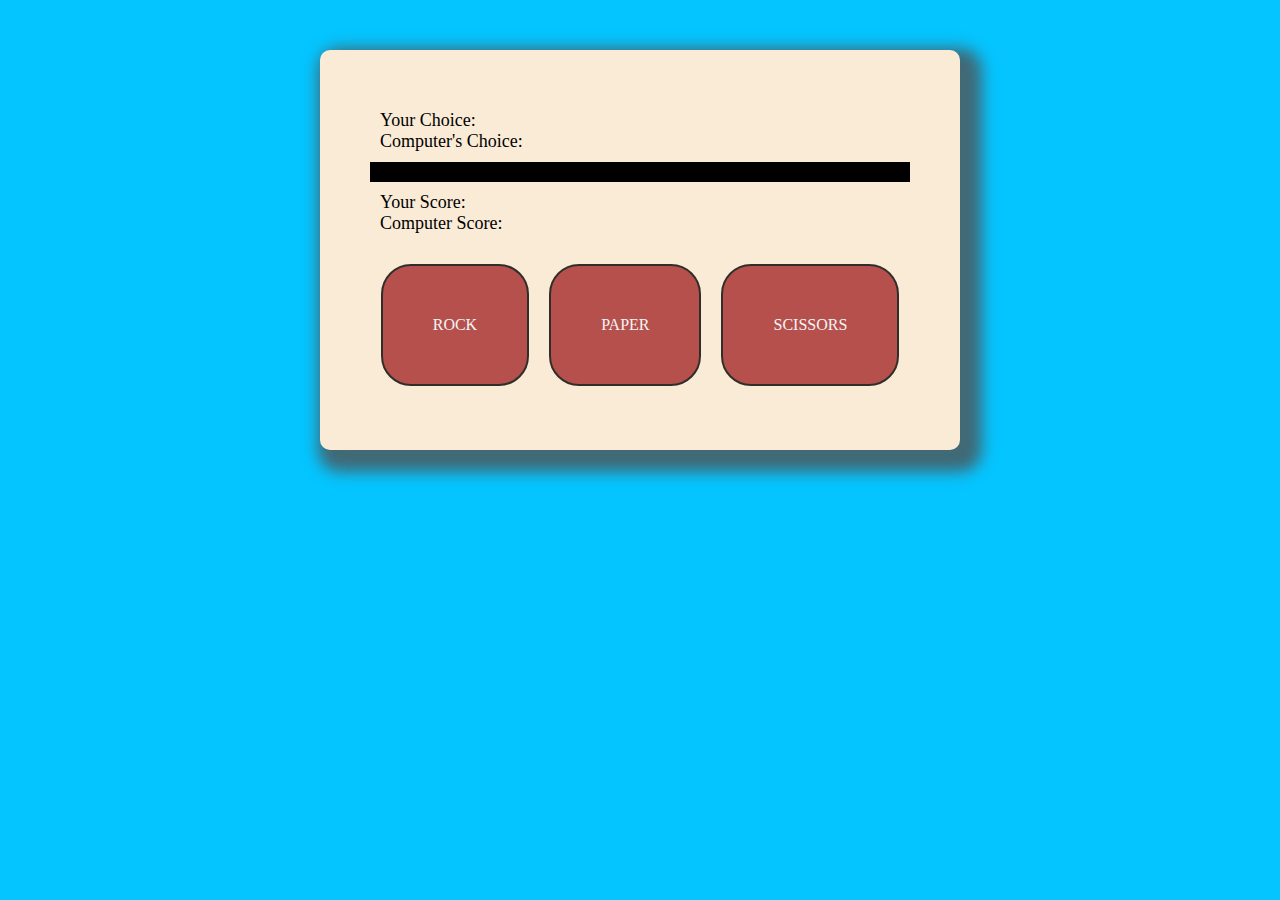
<file: Rock-Paper-Scissors/main.html>
<!DOCTYPE html>
<html lang="en">
  <head>
    <meta charset="UTF-8" />
    <meta name="viewport" content="width=device-width, initial-scale=1.0" />
    <title>Rock, Paper, Scissors</title>
    <link rel="stylesheet" href="style.css" />
    <script src="main.js" defer></script>
  </head>
  <body>
    <div class="container">
      <div class="modal">
        <p class="display"></p>
        <div class="play_again">Play Again</div>
      </div>
      <div class="content">
        <div class="screen">
          <p>Your Choice: <span class="player_choice"></span></p>
          <p>Computer's Choice: <span class="computer_choice"></span></p>
        </div>
        <p class="result"></p>
        <div class="score">
          <p>Your Score: <span class="your_score"></span></p>
          <p>Computer Score: <span class="computer_score"></span></p>
        </div>
        <div class="winner"></div>
        <div class="game">
          <div class="rock button">ROCK</div>
          <div class="paper button">PAPER</div>
          <div class="scissors button">SCISSORS</div>
        </div>
      </div>
    </div>
  </body>
</html>
</file>
<file: Rock-Paper-Scissors/style.css>
* {
  box-sizing: border-box;
  margin: 0;
  padding: 0;
}

body {
  background-color: rgb(4, 197, 428);
  display: flex;
  flex-direction: column;
  align-items: center;
}

.container {
  width: 50%;
  height: 400px;
  box-shadow: 10px 10px 15px 12px rgb(65, 105, 118);
  border-radius: 10px;
  padding: 50px;
  margin-top: 50px;
  background-color: antiquewhite;
}

.game {
  display: flex;
  flex-direction: row;
  justify-content: center;
  gap: 20px;
  padding: 20px;
}

.button {
  padding: 50px;
  background-color: brown;
  border-radius: 30px;
  color: aliceblue;
  border: 2px solid black;
  opacity: 0.8;
}

.button:hover {
  opacity: 1;
  cursor: pointer;
}

.screen,
.result,
.score {
  align-self: center;
  padding: 10px;
  font-size: large;
}

.content {
  display: block;
}

.result {
  text-align: center;
  font-size: x-large;
  color: pink;
  background-color: black;
}

.modal {
  width: 100%;
  height: 400px;
  background-color: rgb(248, 179, 179);
  display: none;
  padding: 50px;
}

.play_again {
  width: 100px;
  height: 50px;
  border-radius: 5px;
  text-align: center;
  background-color: rgb(4, 197, 428);
  padding: 10px;
  margin-top: 200px;
  margin-left: 150px;
  opacity: 0.6;
}

.play_again:hover {
  opacity: 1;
  cursor: pointer;
  transition: 0.8s;
}

.display {
  font-size: xx-large;
  font-weight: 400;
  text-align: center;
}
</file>
